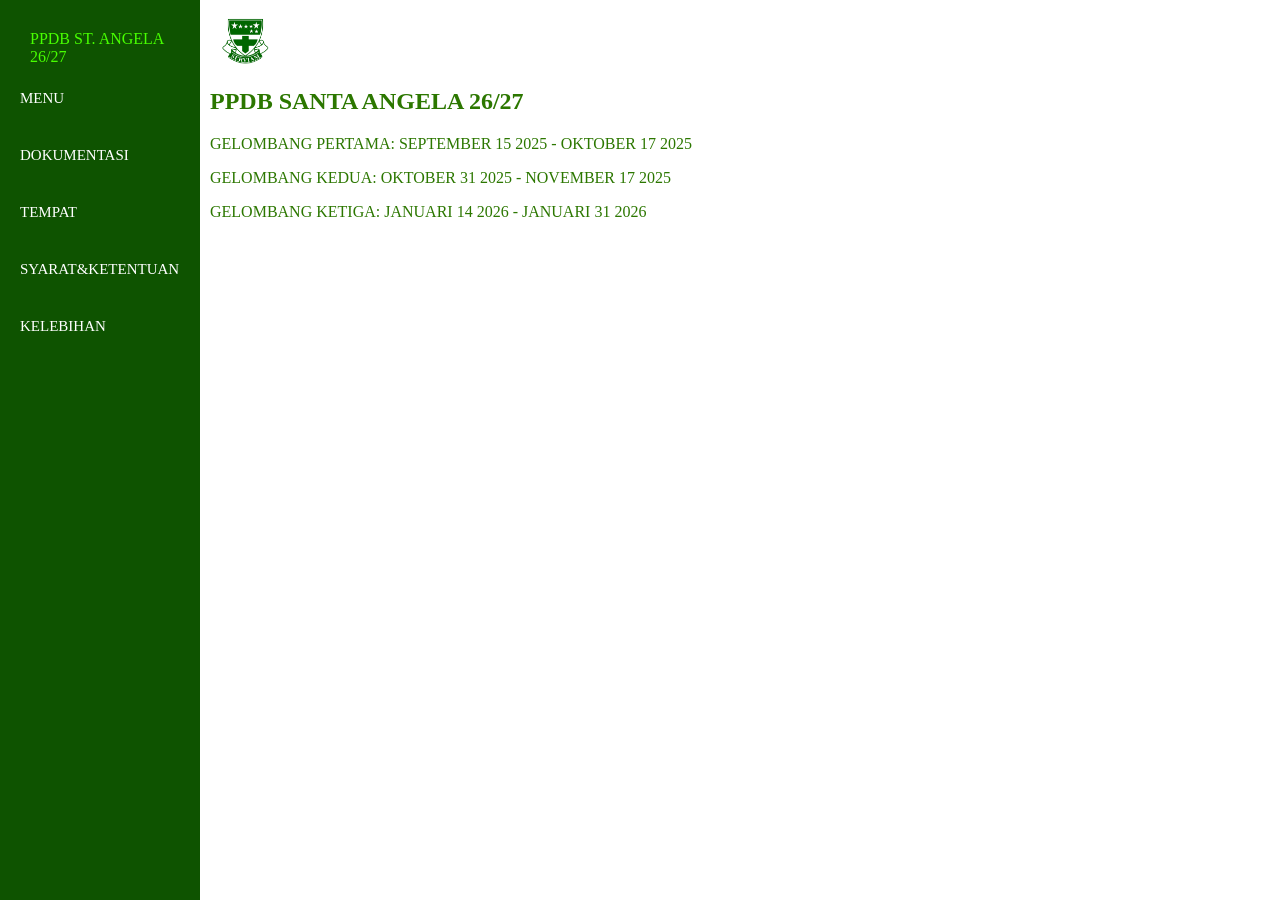
<file: index.html>
<DOCTYPE HTML>
<html>
<head> 
    <title>PPBD Santa Angela 26/27</title>
    <link rel="stylesheet" href="style.css">
    <link rel="stylesheet" href="https://cdnjs.cloudflare.com/ajax/libs/font-awesome/4.7.0/css/font-awesome.min.css">
</head>
<body> 
    <nav>
        <div class="logo">PPDB ST. ANGELA 26/27 </div>
        <a href="#">MENU</a>
        <a href="#">DOKUMENTASI</a>
        <a href="#">TEMPAT</a>
        <a href="#">SYARAT&KETENTUAN</a>
        <a href="#">KELEBIHAN</a>
      </nav>
      
      <section class = "home">
        <div class = "serviam"><img src="serviam.png" height="50 px"></div>
        <h2>PPDB SANTA ANGELA 26/27</h2>
        <p>
            GELOMBANG PERTAMA: 
            SEPTEMBER 15 2025 - OKTOBER 17 2025
          </p>
          <p>
            GELOMBANG KEDUA: 
            OKTOBER 31 2025 - NOVEMBER 17 2025
            </p>
            <P>
            GELOMBANG KETIGA:
            JANUARI 14 2026 - JANUARI 31 2026 
        </p>
      </section>






</body>
</html>
</file>
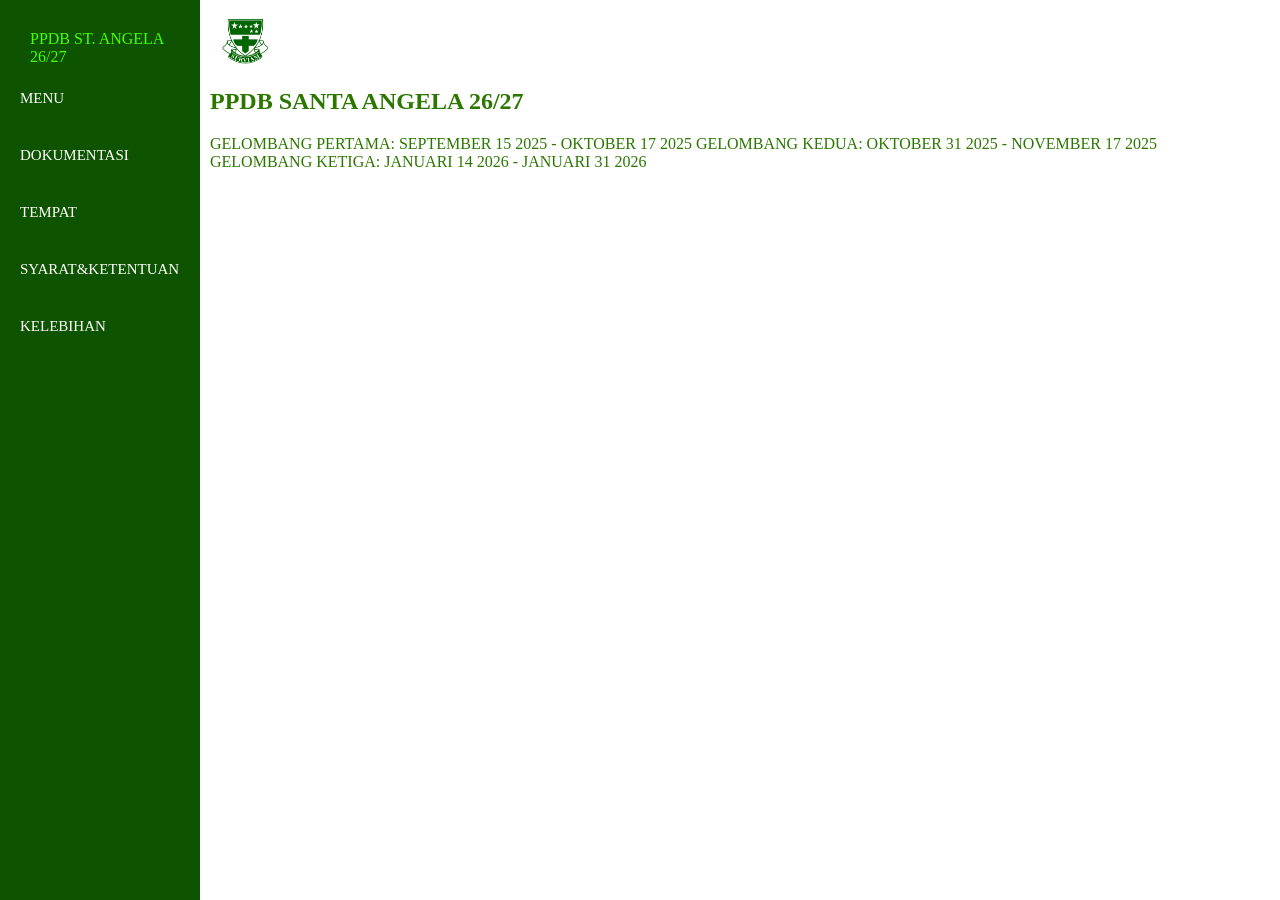
<file: index (2).html>
<DOCTYPE HTML>
<html>
<head> 
    <title>PPBD Santa Angela 26/27</title>
    <link rel="stylesheet" href="style.css">
    <link rel="stylesheet" href="https://cdnjs.cloudflare.com/ajax/libs/font-awesome/4.7.0/css/font-awesome.min.css">
</head>
<body> 
    <nav>
        <div class="logo">PPDB ST. ANGELA 26/27 </div>
        <a href="#">MENU</a>
        <a href="#">DOKUMENTASI</a>
        <a href="#">TEMPAT</a>
        <a href="#">SYARAT&KETENTUAN</a>
        <a href="#">KELEBIHAN</a>
      </nav>
      
      <section class = "home">
        <div class = "serviam"><img src="serviam.png" height="50 px"></div>
        <h2>PPDB SANTA ANGELA 26/27</h2>
        <p>
            GELOMBANG PERTAMA: 
            SEPTEMBER 15 2025 - OKTOBER 17 2025

            GELOMBANG KEDUA: 
            OKTOBER 31 2025 - NOVEMBER 17 2025

            GELOMBANG KETIGA:
            JANUARI 14 2026 - JANUARI 31 2026 

        </p>
      </section>






</body>
</html>
</file>
<file: style.css>
body {
    margin: auto;
    background-image: url('https://img.freepik.com/free-vector/geometric-background-vector-white-cube-patterns_53876-126683.jpg'); 
    background-size: cover;
    background-position: center;
    background-attachment: fixed;
    color:rgb(44, 119, 0); 

  }
  nav {
    height: 150%;
    width: 180px;
    position: fixed;
    background-color: rgb(14, 83, 0);
    padding: 20px 10px 1000px 10px;
    margin-right: 300px;
  }
  
  nav a {
    text-decoration: none;
    font-size: 15px;
    display: flex;
    color: rgb(255, 255, 255);
    padding: 20px 10px;
  }
  nav a:hover {
    background-color: rgb(11, 27, 0);
    box-shadow: 0px 0px 5px rgb(0, 0, 0);
    transition:1s;
  } 
  .home {
    margin-left: 170px; 
    padding: 5px 40px;
  }
  .logo{
    height:30px;
    color: rgb(72, 255, 0) ; 
    padding: 10px 20px 10px 
  }
  .serviam{
    padding: 12px 2px 1px ;

  }
</file>
